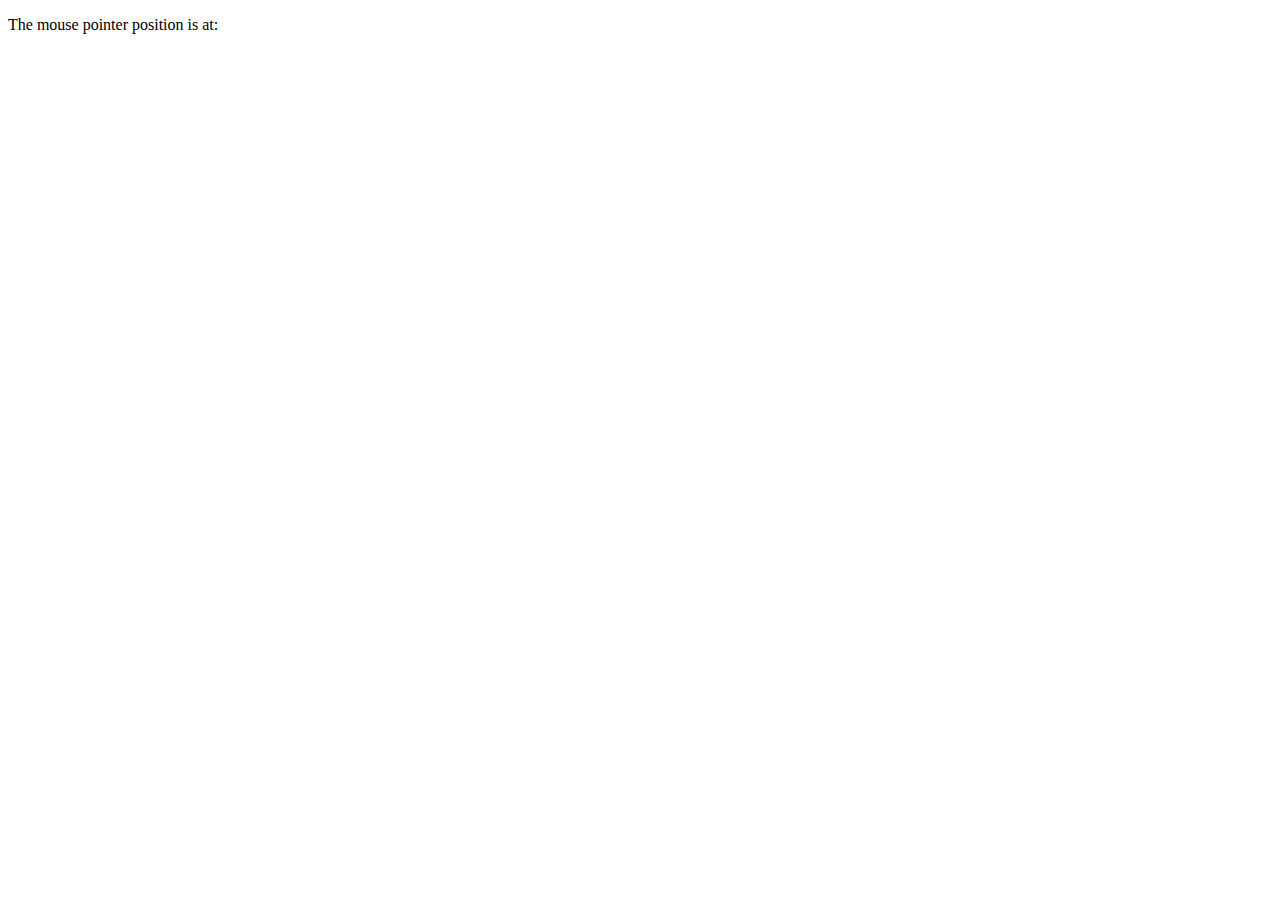
<file: Mouse_Pointer/index.html>
<!DOCTYPE html>
<html>
	<head>
		<title>X and Y Positions</title>
	</head>
	<body>
		<p>The mouse pointer position is at: <span></span></p>
		<script src="js/jquery-1.11.1.min.js"></script>
		<script src="js/script.js"></script>
	</body>
</html>
</file>
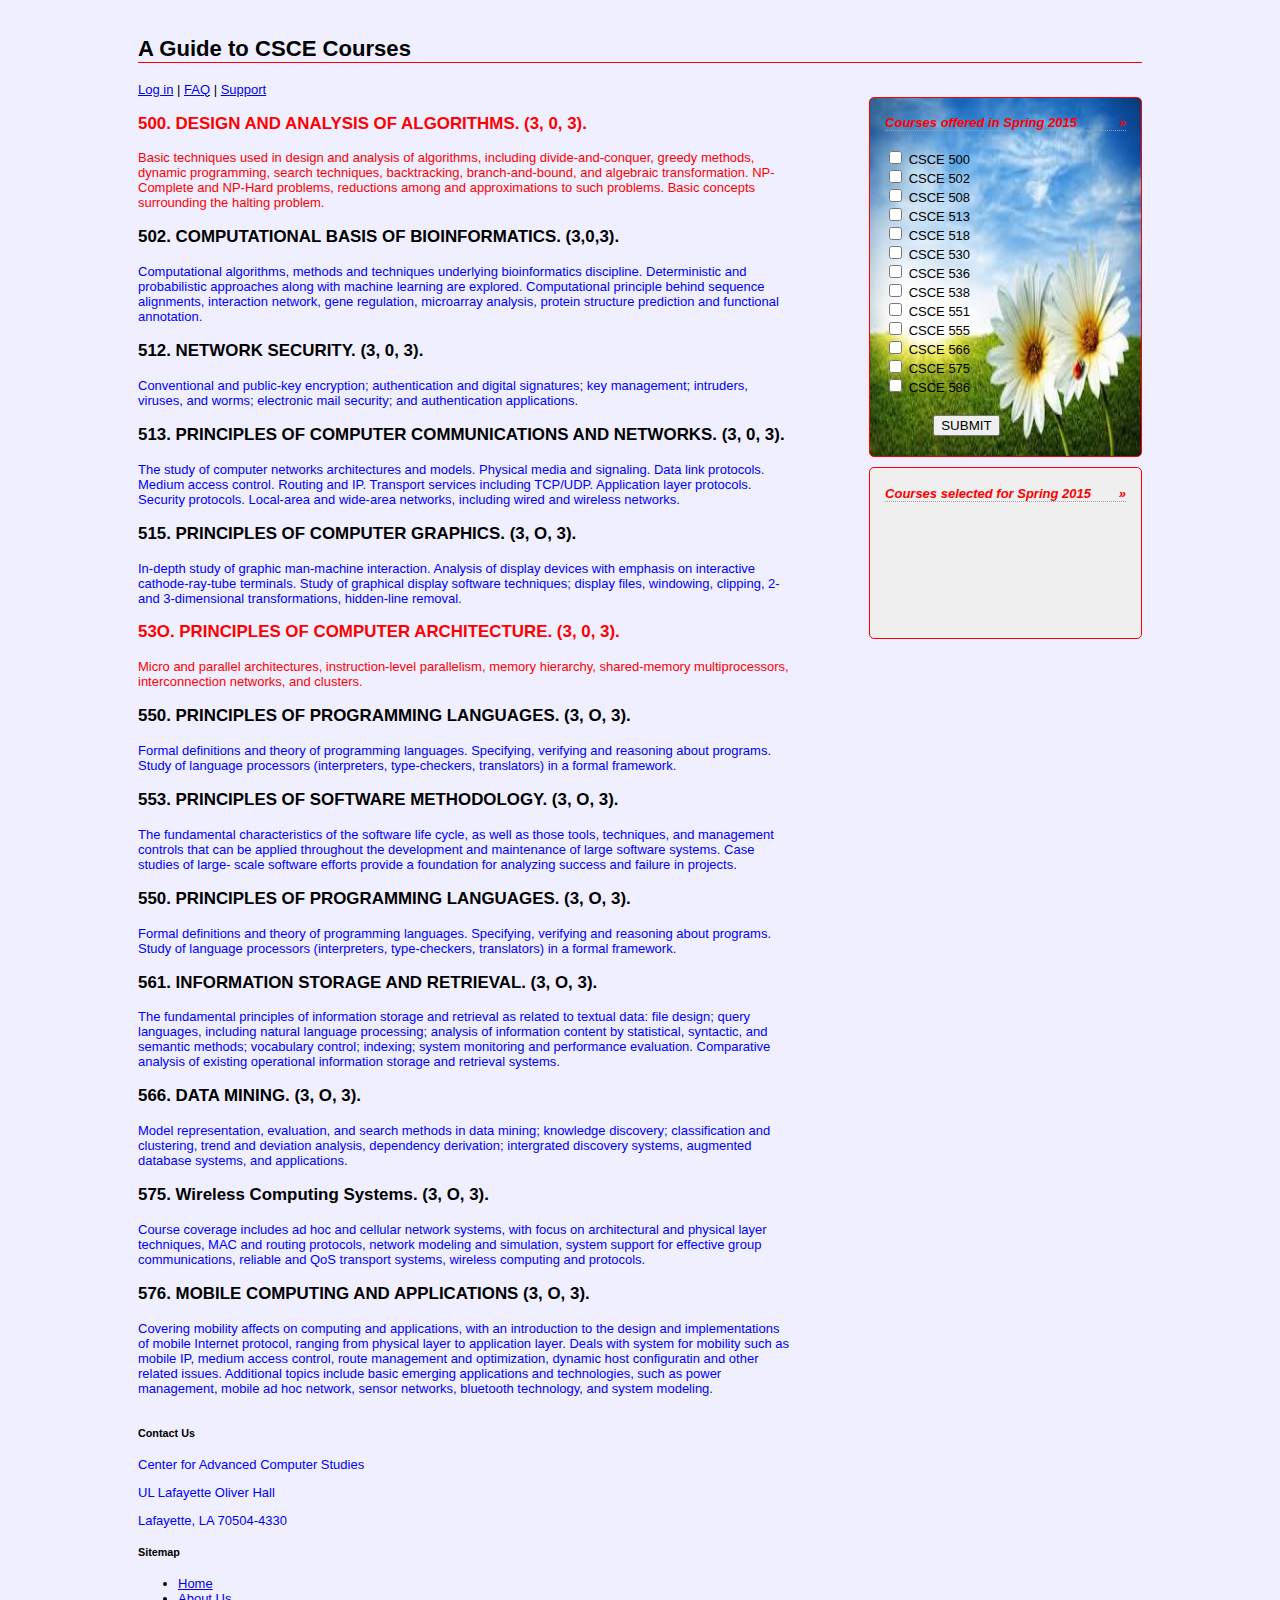
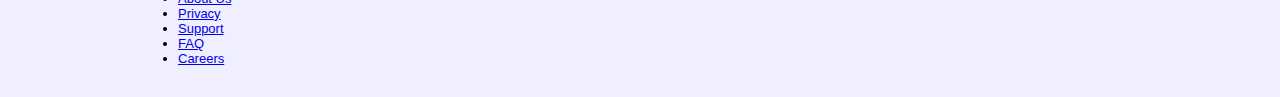
<file: Validate/index.html>
<!doctype html>
<html>
  <head>
    <title>CSCE Courses</title>
    <meta charset="utf-8">
    <link href="css/course.css" rel="stylesheet" type="text/css">
  </head>
  <body>
    <header>
      <h2>A Guide to CSCE Courses</h2>
      <nav>
        <a href="#">Log in</a> |
        <a href="#">FAQ</a> |
        <a href="#">Support</a>
      </nav>
    </header>
    <div class="content clearfix">
		<main class="left">
			<div class="required" id="csce500">
				<h3>500. DESIGN AND ANALYSIS OF ALGORITHMS. (3, 0, 3).</h3>
				<p>Basic techniques used in design and analysis of algorithms, including divide-and-conquer, 
				greedy methods, dynamic programming, search techniques, backtracking, branch-and-bound, 
				and algebraic transformation. NP-Complete and NP-Hard problems, reductions among and approximations 
				to such problems. Basic concepts surrounding the halting problem. 
				</p>
			</div>

			<div id="csce502">
				<h3>502. COMPUTATIONAL BASIS OF BIOINFORMATICS. (3,0,3).</h3>
				<p>Computational algorithms, methods and techniques underlying bioinformatics discipline. 
				Deterministic and probabilistic approaches along with machine learning are explored. Computational 
				principle behind sequence alignments, interaction network, gene regulation, microarray analysis, protein 
				structure prediction and functional annotation.
				</p>
			</div>

			<div id="csce512">
				<h3>512. NETWORK SECURITY. (3, 0, 3).</h3>
				<p>Conventional and public-key encryption; authentication and digital signatures; key management; 
				intruders, viruses, and worms; electronic mail security; and authentication applications.
				</p>
			</div>

			<div id="csce513">
				<h3>513. PRINCIPLES OF COMPUTER COMMUNICATIONS AND NETWORKS. (3, 0, 3).</h3>
				<p>The study of computer networks architectures and models. Physical media and signaling. 
				Data link protocols. Medium access control. Routing and IP. Transport services including TCP/UDP. 
				Application layer protocols. Security protocols. Local-area and wide-area networks, including wired and wireless networks.
				</p>
			</div>

			<div id="csce515">
				<h3>515. PRINCIPLES OF COMPUTER GRAPHICS. (3, O, 3).</h3>
				<p>In-depth study of graphic man-machine interaction. Analysis of display devices with 
				emphasis on interactive cathode-ray-tube terminals. Study of graphical display software 
				techniques; display files, windowing, clipping, 2- and 3-dimensional transformations, hidden-line removal.
				</p>
			</div>

			<div class="required" id="csce530">
				<h3>53O. PRINCIPLES OF COMPUTER ARCHITECTURE. (3, 0, 3).</h3>
				<p>Micro and parallel architectures, instruction-level parallelism, memory hierarchy, 
				shared-memory multiprocessors, interconnection networks, and clusters.
				</p>
			</div>
      
			<div id="csce550">
				<h3>550. PRINCIPLES OF PROGRAMMING LANGUAGES. (3, O, 3).</h3>
				<p>Formal definitions and theory of programming languages. Specifying, verifying and 
				reasoning about programs. Study of language processors (interpreters, type-checkers, translators) in a formal framework.
				</p>      
			</div>

			<div id="csce553">
				<h3>553. PRINCIPLES OF SOFTWARE METHODOLOGY. (3, O, 3).</h3>
				<p>The fundamental characteristics of the software life cycle, as well as those tools, 
				techniques, and management controls that can be applied throughout the development and 
				maintenance of large software systems. Case studies of large- scale software efforts 
				provide a foundation for analyzing success and failure in projects. 
				</p>
			</div>

			<div id="csce555">
				<h3>550. PRINCIPLES OF PROGRAMMING LANGUAGES. (3, O, 3).</h3>
				<p>Formal definitions and theory of programming languages. Specifying, verifying and 
				reasoning about programs. Study of language processors (interpreters, type-checkers, translators) in a formal framework.
				</p>           
			</div>

			<div id="csce561">
				<h3>561. INFORMATION STORAGE AND RETRIEVAL. (3, O, 3).</h3>
				<p>The fundamental principles of information storage and retrieval as related to 
				textual data: file design; query languages, including natural language processing; 
				analysis of information content by statistical, syntactic, and semantic methods; 
				vocabulary control; indexing; system monitoring and performance evaluation. 
				Comparative analysis of existing operational information storage and retrieval systems.
				</p>
			</div>

			<div id="csce566">
				<h3>566. DATA MINING. (3, O, 3).</h3>
				<p>Model representation, evaluation, and search methods in data mining; knowledge discovery; 
				classification and clustering, trend and deviation analysis, dependency derivation; 
				intergrated discovery systems, augmented database systems, and applications. 
				</p>
			</div>

			<div id="csce575">
				<h3>575. Wireless Computing Systems. (3, O, 3).</h3>
				<p>Course coverage includes ad hoc and cellular network systems, with focus on architectural 
				and physical layer techniques, MAC and routing protocols, network modeling and simulation, 
				system support for effective group communications, reliable and QoS transport systems, wireless computing and protocols.
				</p>
			</div>

			<div id="csce576">
				<h3>576. MOBILE COMPUTING AND APPLICATIONS (3, O, 3).</h3>
				<p>Covering mobility affects on computing and applications, with an introduction to the 
				design and implementations of mobile Internet protocol, ranging from physical layer to 
				application layer. Deals with system for mobility such as mobile IP, medium access control, 
				route management and optimization, dynamic host configuratin and other related issues. 
				Additional topics include basic emerging applications and technologies, such as power management, 
				mobile ad hoc network, sensor networks, bluetooth technology, and system modeling.
				</p>
			</div>
		</main>
		<aside class="courses right">
			<h4 class="clearfix"><em>Courses offered in Spring 2015<span class="right">&raquo;</span></em></h4>
			<input type="checkbox" name="courses" value="CSCE 500" > CSCE 500<br>
			<input type="checkbox" name="courses" value="CSCE 502" > CSCE 502<br>
			<input type="checkbox" name="courses" value="CSCE 508" > CSCE 508<br>
			<input type="checkbox" name="courses" value="CSCE 513" > CSCE 513<br>
			<input type="checkbox" name="courses" value="CSCE 518" > CSCE 518<br>
			<input type="checkbox" name="courses" value="CSCE 530" > CSCE 530<br>
			<input type="checkbox" name="courses" value="CSCE 536" > CSCE 536<br>
			<input type="checkbox" name="courses" value="CSCE 538" > CSCE 538<br>
			<input type="checkbox" name="courses" value="CSCE 551" > CSCE 551<br>
			<input type="checkbox" name="courses" value="CSCE 555" > CSCE 555<br>
			<input type="checkbox" name="courses" value="CSCE 566" > CSCE 566<br>
			<input type="checkbox" name="courses" value="CSCE 575" > CSCE 575<br>
			<input type="checkbox" name="courses" value="CSCE 586" > CSCE 586<br>
			<input type="submit" value="SUBMIT" id="submit"><br> 
		</aside>
		<aside class="courses-selected right">
			<h4 class="clearfix"><em>Courses selected for Spring 2015<span class="right">&raquo;</span></em></h4>
			<p></p>
		</aside>
	</div>
    <footer>
      <div class="contact">
        <h5>Contact Us</h5>
        <p>Center for Advanced Computer Studies</p>
        <p>UL Lafayette Oliver Hall</p>
        <p>Lafayette, LA 70504-4330</p>
      </div>
      <div class="sitemap">
      <h5>Sitemap</h5>
      <ul>
        <li><a href="#">Home</a></li>
        <li><a href="#">About Us</a></li>
        <li><a href="#">Privacy</a></li>
        <li><a href="#">Support</a></li>
        <li><a href="#">FAQ</a></li>
        <li><a href="#">Careers</a></li>
      </ul>
    </footer>
	<script src="js/jquery-1.11.1.min.js"></script>
	<script src="js/script.js"></script>
  </body>
</html>
</file>
<file: Validate/css/course.css>
body {
  background-color : #efefff;
  margin-left: 10%;
  margin-right: 10%;
  padding: 10px 10px 10px 10px;
  font-family: Verdana, Geneva, Arial, sans-serif;
  font-size: small;
}

.clearfix:after {
    content: ".";
    display: block;
    clear: both;
    visibility: hidden;
    line-height: 0;
    height: 0;
}
.right{
	float:right;
}
.left{
	float:left;
}
h1 {
  font-size: 2.0em;
}

h2 {
  font-size: 1.7em;
  border-bottom: 1px solid red;
}

h3 {
  font-size: 1.3em;
}

em {
    color: black;
}

p {
	color:blue;
}
.required h3, .required p{
	color:red;
}
main{
	width:65%;
}
aside{
	width:24%;
	border:1px solid red;
	border-radius:5px;
	padding:0px 15px 20px 15px;
	background-color:#efefef;
	margin-bottom:10px;
}
.courses{
background:url("../images/spring2.png") no-repeat;
background-size:100% 100%;
}
aside h4{
	border-bottom:1px dotted #A0A0A0;
}
aside h4 em{
	color:red;
}
aside a{
	text-decoration:none;
	
}
aside a:hover{
	text-decoration:underline;
	font-weight:bold;
}
.courses #submit{
	margin-top:20px;
	margin-left:20%;
}
.courses-selected{
	min-height:150px;
}
</file>
